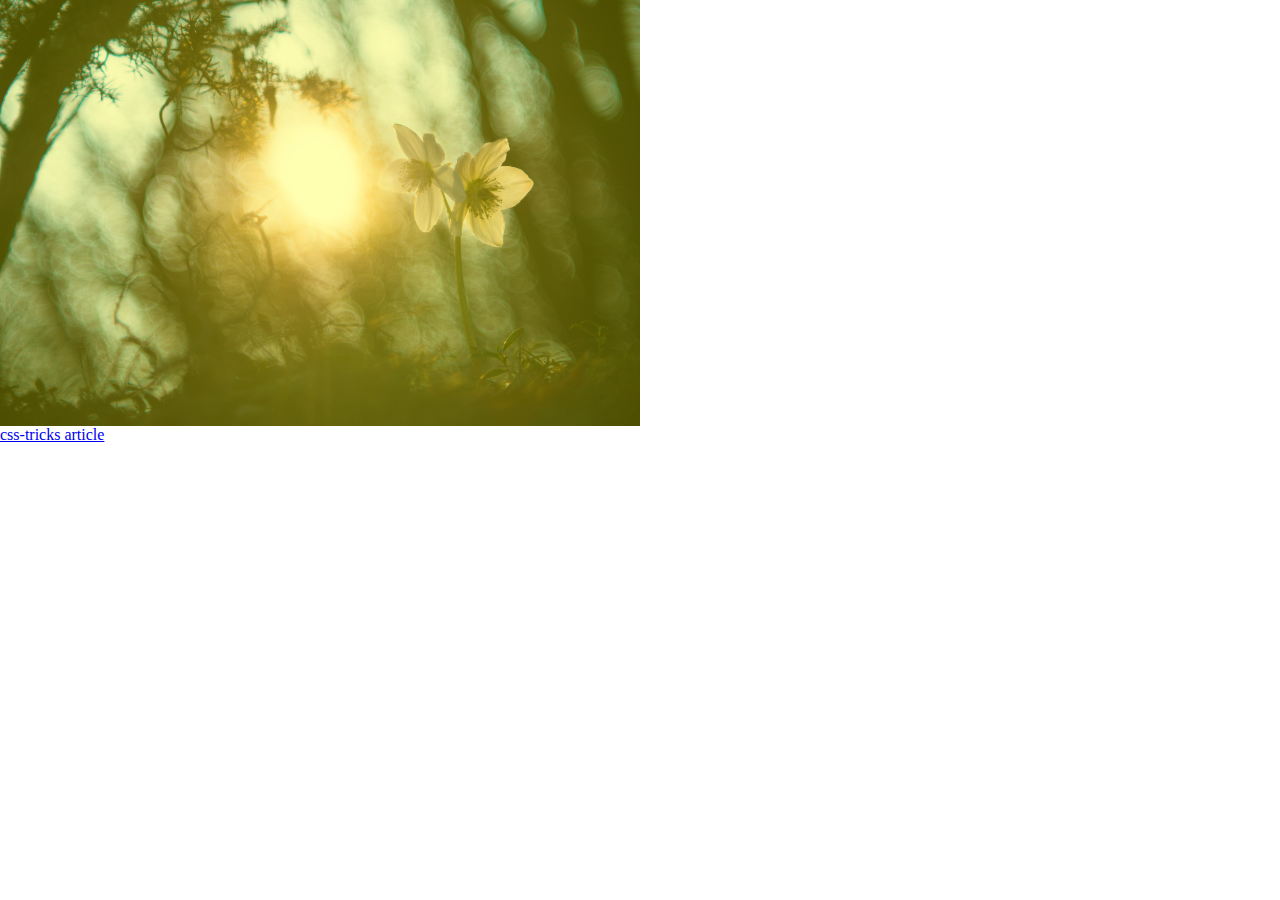
<file: background-size.html>
<!DOCTYPE html>
<html lang="ko-KR">
<head>
    <meta charset="UTF-8">
    <meta name="viewport" content="width=device-width, initial-scale=1.0">
    <meta http-equiv="X-UA-Compatible" content="ie=edge">
    <title>반응형 배경 이미지</title>
    <style>
        * {
            box-sizing: border-box;
        }

        body {
            margin: 0;
        }

        .wrapper {
            width: 50%;
        }

        .rwd-bg {
            /* border: 5px solid #000; */
            position: relative;
            width: 100%;
            height: 0 !important;
            /* 원본 이미지 비율(너비 x 높이)를 유지하기 위해서 높이를 padding을 이용해서 준다. */
            /* padding trick , iframe에서도 사용한다. */
            /* 이미지 규격에 따라 padding 값을 바꿔치기 한다. */
            padding-top: calc(3280 / 4928 * 100%);
            background: url("images/unsplash.jpg") no-repeat 0 0;
            /* background-size: 100% 100%; */
            /* cover 와 contain의 차이 */
            /* contain 가로든 세로든 부모박스 안에서 전체 이미지를 보여준다. */
            background-size: cover;
        }

        /* 투명 셀로판지가 가리고 있는 느낌 */
        /* .rwd-bg의 첫번째 자식 노드 생성  */
        .rwd-bg::before {
            content: "";
            position: absolute;
            top: 0;
            left: 0;
            width: 100%;
            height: 100%;
            background: rgba(255,255,0, 0.3);
        }

        @media all and (min-resolution: 192dpi){
            .rwd-bg {
                background: url("images/unsplash2.jpg");
            }
        }
    </style>
</head>
<body>
    <div class="wrapper">
        <div class="rwd-bg"></div>
    </div>

    <a href="https://css-tricks.com/almanac/properties/b/background-size/">css-tricks article</a>
</body>
</html>
</file>
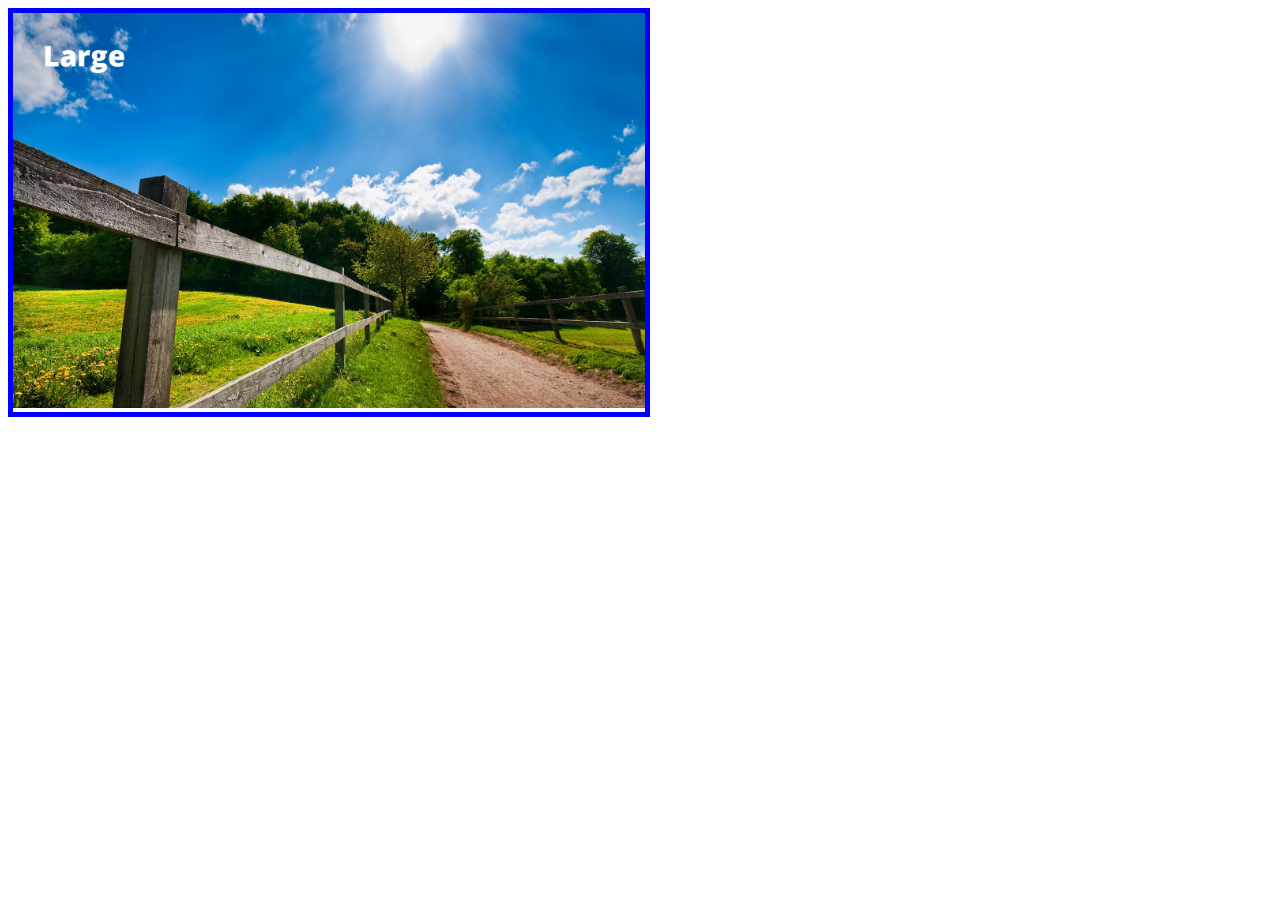
<file: picture-media.html>
<!DOCTYPE html>
<html lang="ko-KR">
<head>
    <meta charset="UTF-8">
    <!-- viewport meta tag 이니셜 스케일 : 초기배율, 미니멈 스케일, 맥스 스케일, 유저 스케일  -->
    <!-- device-width : 디바이스이 width 값만큼 할당하겠다. -->
    <!-- <meta name="viewport" content="width=device-width, initial-scale=1.0"> -->
    <meta http-equiv="X-UA-Compatible" content="ie=edge">
    <title>srcset 속성</title>
    <style>
        /* 콘텐츠 이미지 방법 html의 이미지를 넣음. */
        /* 뷰포트에 따른 */

        .rwd-wrapper {
            width: 50%;
            border: 5px solid blue;
        }

        /* 반응형 이미지 css 모듈 */
        .rwd-img {
            max-width: 100%;
            height: auto;
        }
    </style>
</head>
<body>
    <div class="rwd-wrapper">
        <picture>
            <source media="(max-width:650px)" srcset="images/small.jpg">
            <source media="(min-width:651px) and (max-width: 999px)" srcset="images/medium.jpg">
            <source media="(min-width:1000px)" srcset="images/large.jpg">
            <img class="rwd-img" src="images/normal.jpg" alt="">
        </picture>
    </div>
</body>
</html>
</file>
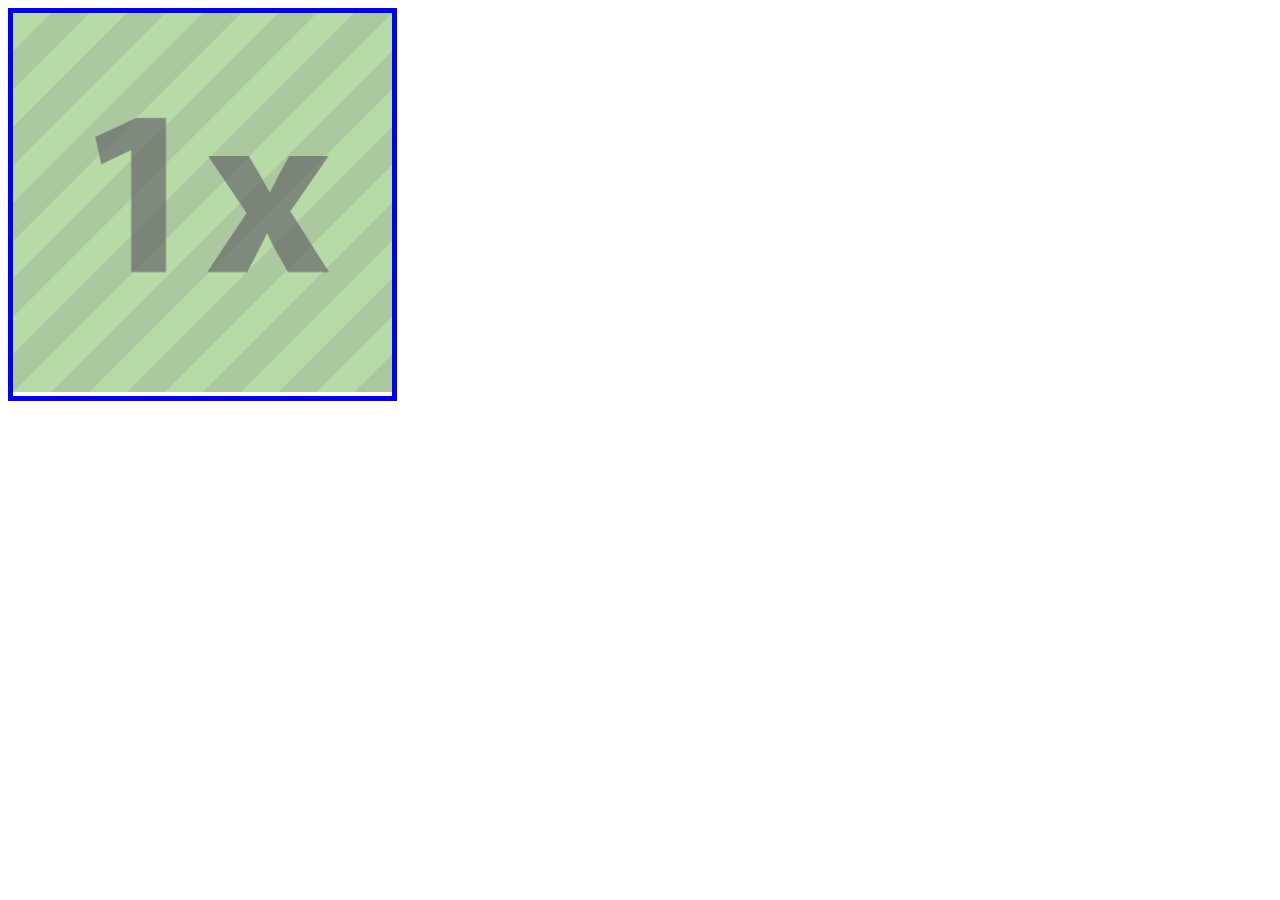
<file: picture.html>
<!DOCTYPE html>
<html lang="ko-KR">
<head>
    <meta charset="UTF-8">
    <meta name="viewport" content="width=device-width, initial-scale=1.0">
    <meta http-equiv="X-UA-Compatible" content="ie=edge">
    <title>srcset 속성</title>
    <style>
        /* 픽셀 밀도에 따른 */

        .rwd-wrapper {
            width: 30%;
            border: 5px solid blue;
        }

        /* 반응형 이미지 css 모듈 */
        .rwd-img {
            max-width: 100%;
            height: auto;
        }

        /* picture, source를 선택하면 동작하지 않는다. */
        /* .rwd-wrapper img {
            max-width: 100%;
            height: auto;
        } */
    </style>
</head>
<body>
    <div class="rwd-wrapper">
        <picture>
            <source srcset="images/image-1x.png 1x, images/image-2x.png 2x">
            <img class="rwd-img" src="images/image-src.png" alt="">
        </picture>
    </div>
</body>
</html>
</file>
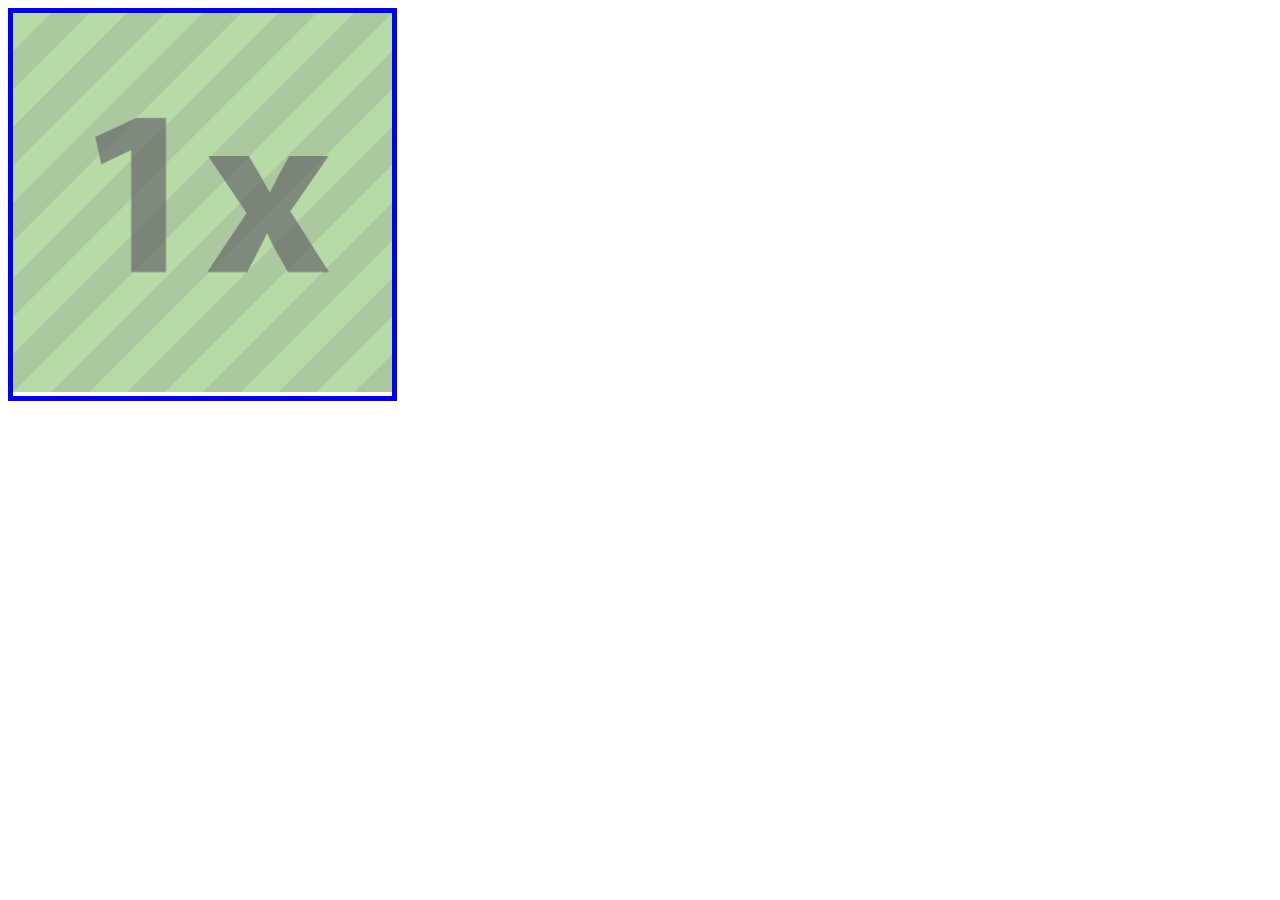
<file: srcset.html>
<!DOCTYPE html>
<html lang="ko-KR">
<head>
    <meta charset="UTF-8">
    <meta name="viewport" content="width=device-width, initial-scale=1.0">
    <meta http-equiv="X-UA-Compatible" content="ie=edge">
    <title>srcset 속성</title>
    <style>
        .rwd-wrapper {
            width: 30%;
            border: 5px solid blue;
        }

        .rwd-wrapper img {
            max-width: 100%;
            height: auto;
        }
    </style>
</head>
<body>
    <div class="rwd-wrapper">
        <img src="images/image-src.png" alt=""
             srcset="images/image-1x.png 1x, images/image-2x.png 2x, images/image-3x.png 3x, images/image-4x.png 4x">
    </div>
</body>
</html>
</file>
